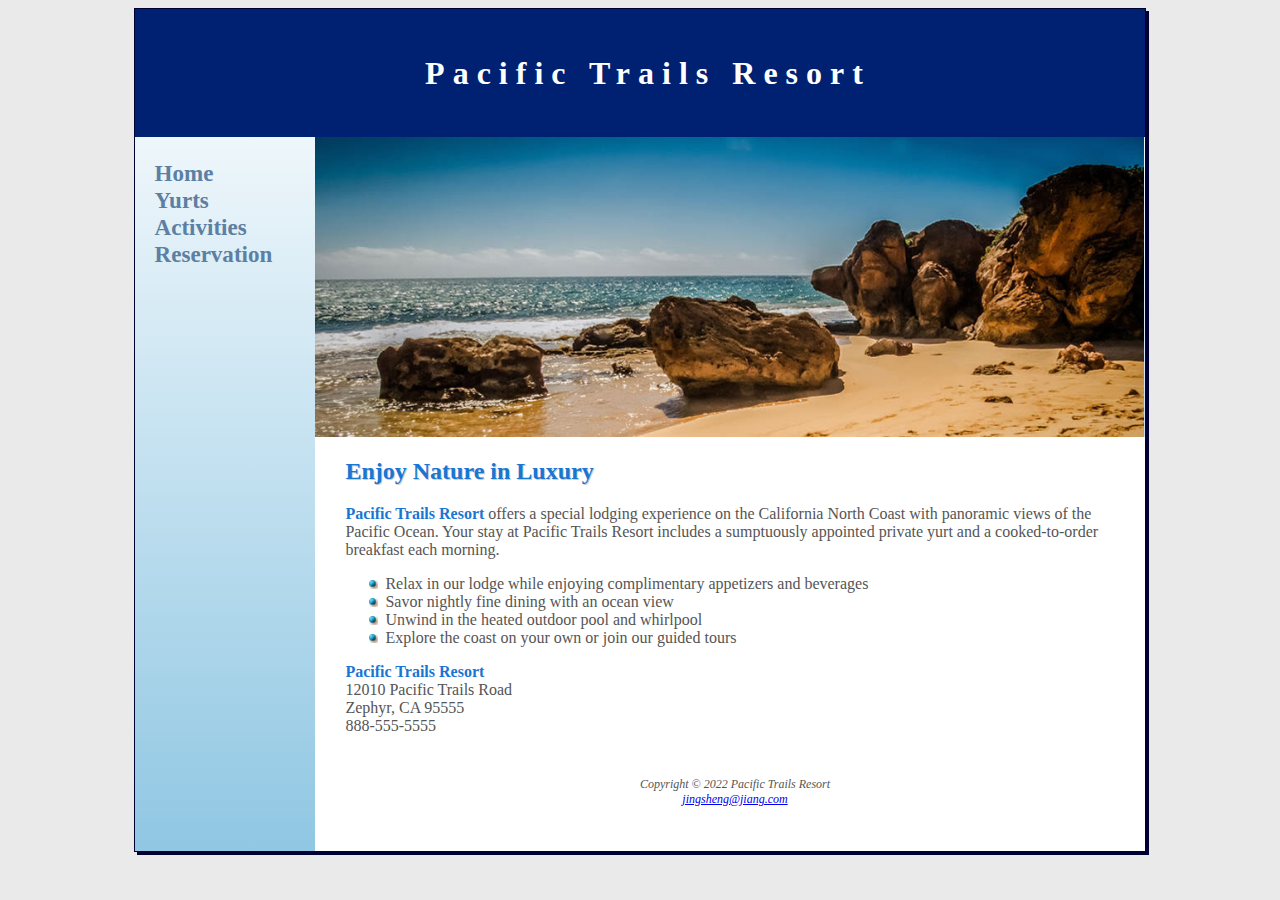
<file: index.html>
<!DOCTYPE html>
<html lang="en">
<head>
    <meta charset="UTF-8">
    <meta name="viewport" content="width=device-width, initial-scale=1.0">
    <title>Pacific Trails Resort</title>
    <link rel="stylesheet" href="pacific.css">
    <style>
        body{
            font-family: 'Times New Roman', Times, serif;
        }
    </style>
</head>
<body>
    <div id="wrapper">
        <header>
            <h1><a href="index.html">Pacific Trails Resort</a></h1>
        </header>
        <nav>
            <ul>
                <li><a href ="index.html">Home</a></li>
                <li><a href ="yurts.html">Yurts</a></li>
                <li><a href ="activities.html">Activities</a></li>
                <li><a href ="reservations.html">Reservation</a></li>
            </ul>
        </nav>
        <div id="homehero" class="hero"></div>
        <main>
            <h2> Enjoy Nature in Luxury</h2>
            <p><span class="resort">Pacific Trails Resort</span> offers a special lodging experience on the California North Coast with panoramic views of the Pacific Ocean. Your stay at Pacific Trails Resort includes a sumptuously appointed private yurt and a cooked-to-order breakfast each morning.</p>
            <ul>
                <li>Relax in our lodge while enjoying complimentary appetizers and beverages</li>
                <li>Savor nightly fine dining with an ocean view</li>
                <li>Unwind in the heated outdoor pool and whirlpool</li>
                <li>Explore the coast on your own or join our guided tours</li>
            </ul>
            <div>
                <span class="resort">Pacific Trails Resort</span><br>
                12010 Pacific Trails Road<br>
                Zephyr, CA 95555<br>
                888-555-5555<br>
                <br>
            </div>
            <footer>
                Copyright &copy; 2022 Pacific Trails Resort
                <br>
                <a href="mailto:jingsheng@jiang.com">jingsheng@jiang.com</a>
            </footer>
        </main>
    </div>
</body>
</html>
</file>
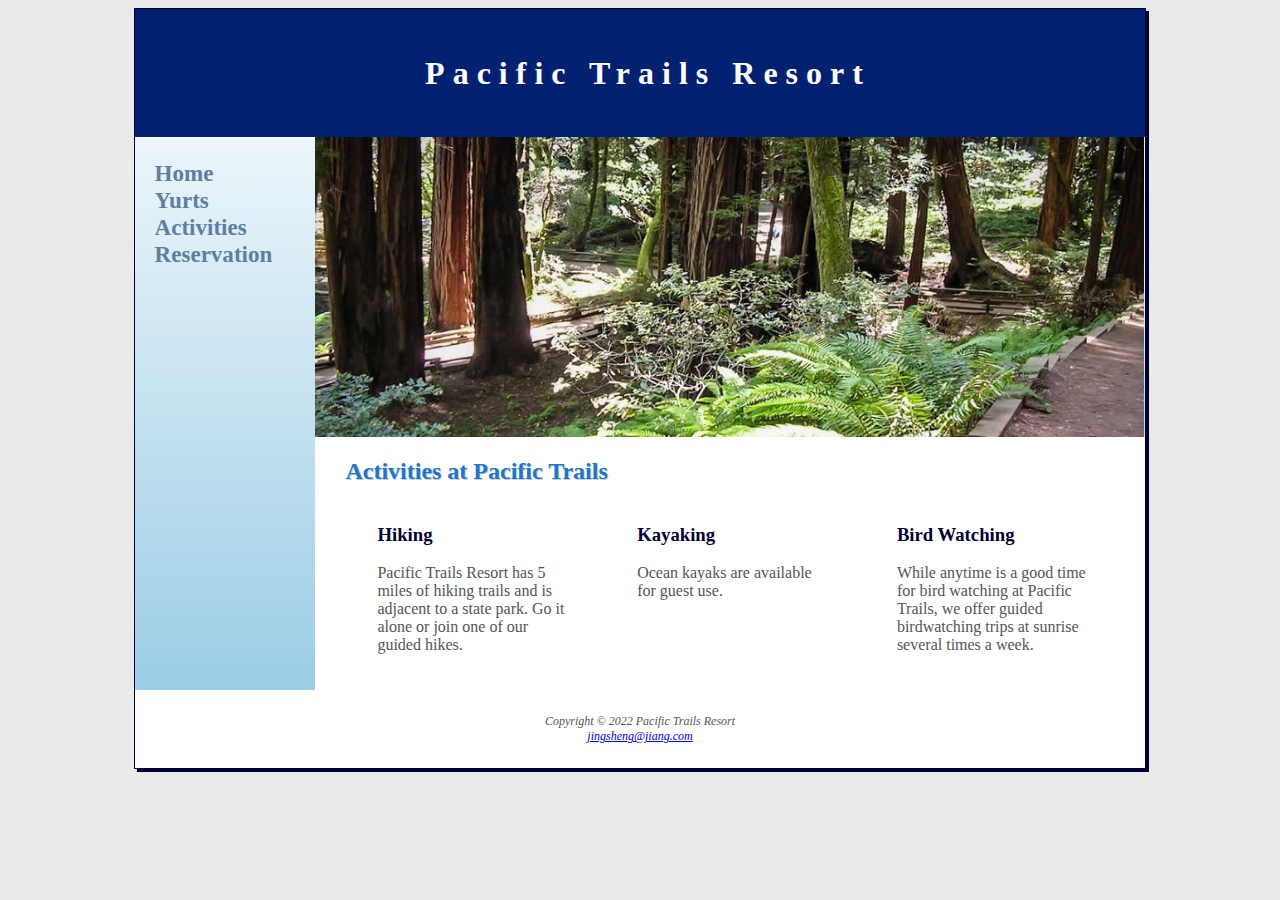
<file: activities.html>
<!DOCTYPE html>
<html lang="en">
<head>
    <meta charset="UTF-8">
    <meta name="viewport" content="width=device-width, initial-scale=1.0">
    <title>Pacific Trails Resort::Activities</title>
    <link rel="stylesheet" href="pacific.css">
    <style>
        body{
            font-family: 'Times New Roman', Times, serif;
        }
    </style>
</head>
<body>
    <div id="wrapper">
        <header>
            <h1><a href="index.html">Pacific Trails Resort</a></h1>
        </header>
        <nav>
            <ul>
                <li><a href ="index.html">Home</a></li>
                <li><a href ="yurts.html">Yurts</a></li>
                <li><a href ="activities.html">Activities</a></li>
                <li><a href ="reservations.html">Reservation</a></li>
            </ul>
        </nav>
        <div id="trailhero" class="hero"></div>
        <main>
            <h2>Activities at Pacific Trails</h2>
            <div class="flow">
                <section>
                    <h3>Hiking</h3>
                    <p>Pacific Trails Resort has 5 miles of hiking trails and is adjacent to a state park. Go it alone or join one of our guided hikes.</p>
                </section>
                <section>
                    <h3>Kayaking</h3>
                    <p>Ocean kayaks are available for guest use.</p>
                </section>
                <section>
                <h3>Bird Watching</h3>
                <p>While anytime is a good time for bird watching at Pacific Trails, we offer guided birdwatching trips at sunrise several times a week.</p>
                </section>
            </div>
        </main>
        <footer>
            Copyright &copy; 2022 Pacific Trails Resort
            <br>
            <a href ="mailto:jingsheng@jiang.com">jingsheng@jiang.com</a>
        </footer>
    </div>
</body>
</html>
</file>
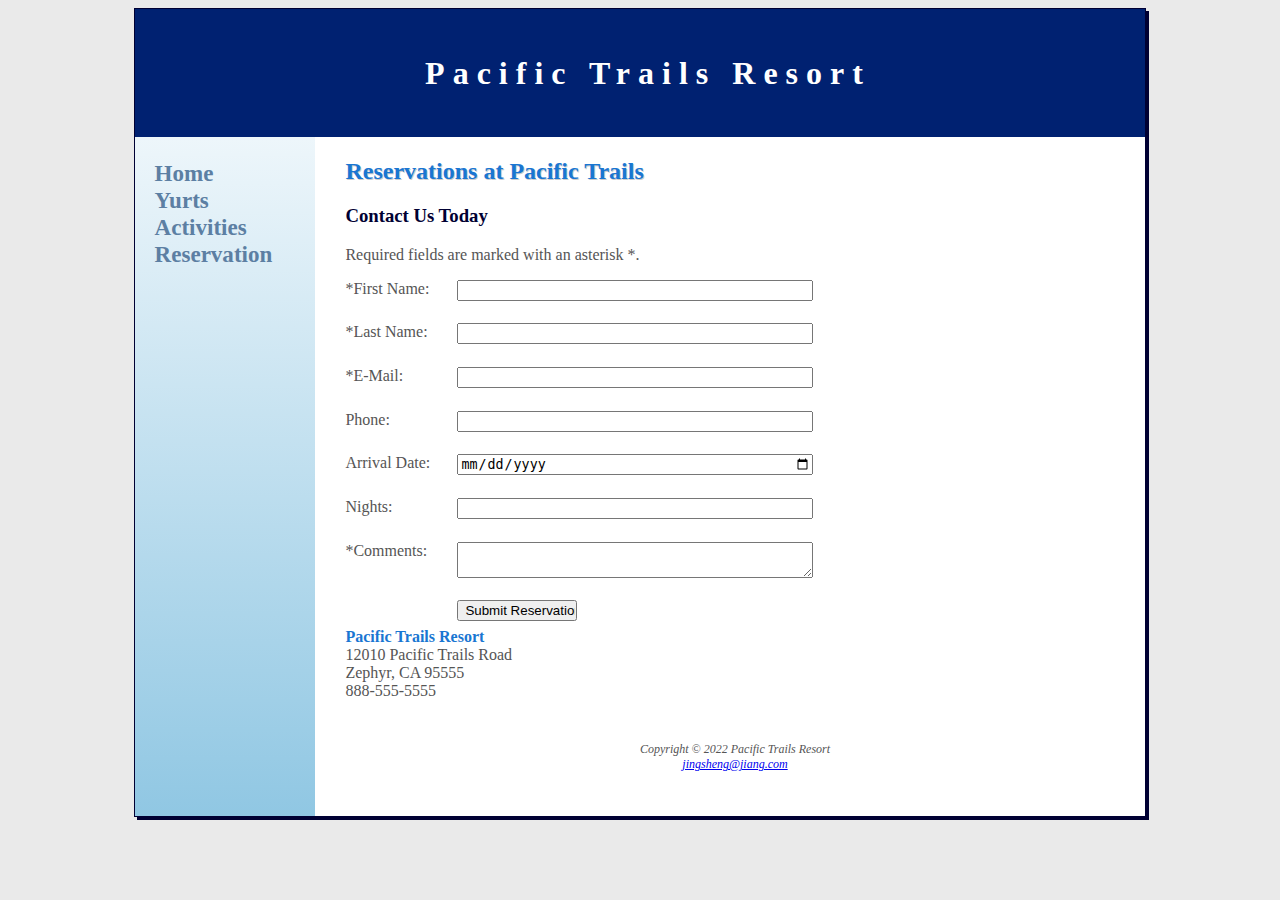
<file: reservations.html>
<!DOCTYPE html>
<html lang="en">
<head>
    <meta charset="UTF-8">
    <meta name="viewport" content="width=device-width, initial-scale=1.0">
    <title>Pacific Trails Resort::Reservations</title>
    <link rel="stylesheet" href="pacific.css">
    <style>
        body{
            font-family: 'Times New Roman', Times, serif;
        }
        @media (min-width: 1024px) {
            #wrapper {
                grid-template-rows: auto auto auto;
                grid-template-areas:
                    "header header"
                    "nav    main"
                    "footer footer";
            }
        }
    </style>
</head>
<body>
    <div id="wrapper">
        <header>
            <h1><a href="index.html">Pacific Trails Resort</a></h1>
        </header>
        <nav>
            <ul>
                <li><a href ="index.html">Home</a></li>
                <li><a href ="yurts.html">Yurts</a></li>
                <li><a href ="activities.html">Activities</a></li>
                <li><a href ="reservations.html">Reservation</a></li>
            </ul>
        </nav>

        <main>
            <h2>Reservations at Pacific Trails</h2>
            <h3>Contact Us Today</h3>
            <p>Required fields are marked with an asterisk *.</p>
            <form method="post" action="https://webdevbasics.net/scripts/pacific.php">
                <!--first name-->
                <label for="myFName">*First Name:</label>
                <input type="text" id="myFName" name="myFName" required>

                <!--last name-->
                <label for="myLName">*Last Name:</label>
                <input type="text" id="myLName" name="myLName" required>

                <!--email-->
                <label for="myEmail">*E-Mail:</label>
                <input type="email" id="myEmail" name="myEmail" required>

                <!--phone number-->
                <label for="myPhone">Phone:</label>
                <input type="tel" id="myPhone" name="myPhone" maxlength="12">

                <!--arrival date-->
                <label for="myArrival">Arrival Date:</label>
                <input type="date" id="myArrival" name="myArrival">

                <!--nights-->
                <label for="myNights">Nights:</label>
                <input type="number" id="myNights" name="myNights" min="1" max="14">

                <!--comments -->
                <label for="myComments">*Comments:</label>
                <textarea id="myComments" name="myComments" rows="2" cols="30" required></textarea>

                <!--submit button-->
                <input type="submit" value="Submit Reservation">
            </form>
            <div>
                <span class="resort">Pacific Trails Resort</span><br>
                12010 Pacific Trails Road<br>
                Zephyr, CA 95555<br>
                888-555-5555<br>
                <br>
            </div>
            <footer>
                Copyright &copy; 2022 Pacific Trails Resort
                <br>
                <a href="mailto:jingsheng@jiang.com">jingsheng@jiang.com</a>
            </footer>
        </main>
    </div>
</body>
</html>
</file>
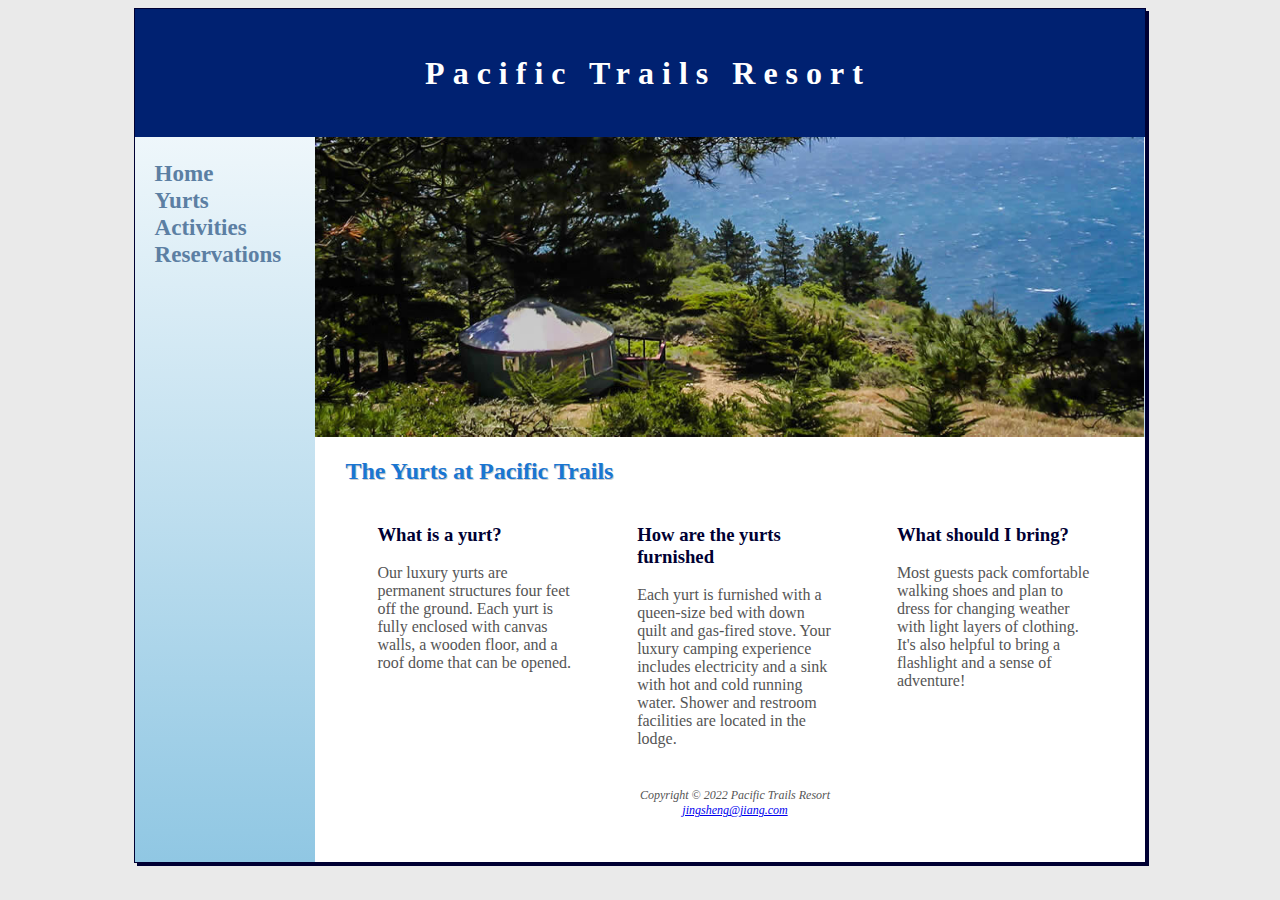
<file: yurts.html>
<!DOCTYPE html>
<html lang="en">
<head>
    <meta charset="UTF-8">
    <meta name="viewport" content="width=device-width, initial-scale=1.0">
    <title>Pacific Trails Resort::Yurts</title>
    <link rel="stylesheet" href="pacific.css">
    <style>
        body{
            font-family: 'Times New Roman', Times, serif;
        }
    </style>
</head>
<body>
    <div id="wrapper">
        <header>
            <h1><a href="index.html">Pacific Trails Resort</a></h1>
        </header>
        <nav>
            <ul>
                <li><a href="index.html">Home</a></li>
                <li><a href="yurts.html">Yurts</a></li>
                <li><a href="activities.html">Activities</a></li>
                <li><a href="reservations.html">Reservations</a></li>
            </ul>
        </nav>
        <div id="yurthero" class="hero"></div>
        <main>
            <h2>The Yurts at Pacific Trails</h2>
            <div class = "flow">
                <section>
                    <h3>What is a yurt?</h3>
                    <p>Our luxury yurts are permanent structures four feet off the ground. Each yurt is fully enclosed with canvas walls, a wooden floor, and a roof dome that can be opened.</p>
                </section>
                <section>
                    <h3>How are the yurts furnished</h3>
                    <p>Each yurt is furnished with a queen-size bed with down quilt and gas-fired stove. Your luxury camping experience includes electricity and a sink with hot and cold running water. Shower and restroom facilities are located in the lodge.</p>
                </section>
                <section>
                    <h3>What should I bring?</h3>
                    <p>Most guests pack comfortable walking shoes and plan to dress for changing weather with light layers of clothing. It's also helpful to bring a flashlight and a sense of adventure!</p>
                </section>
            </div>
            <footer>
            Copyright &copy; 2022 Pacific Trails Resort
            <br>
            <a href ="mailto:jingsheng@jiang.com">jingsheng@jiang.com</a>
        </footer>
        </main>

    </div>
</body>
</html>
</file>
<file: pacific.css>
body{
    background-color: #EAEAEA;
    color:#555555;
    font-family: Arial, Helvetica, sans-serif;
}
header{
    line-height: 400%;
    text-indent: 1em;
    text-align: center;
    background-color: #002171;
    color:#FFFFFF;
}
nav{
    font-weight: bold;
    padding: 0;
    font-size: 120%;
    text-align: center;


}
nav a{
    text-decoration: none;
}

h2{
    color:#1976D2;
    text-shadow: 1px 1px #CCCCCC;
    font-family:Georgia, 'Times New Roman', serif;
    
}
dt{
    color:#002171;
}
.resort{
    color: #1976D2;
    font-weight: bold;
}
h1{
    margin-top: 0.5em;
    margin-bottom: 0.5em;
    font-family:Georgia, 'Times New Roman', serif;
    padding: 0.5em 0;
    letter-spacing: 0.25em;
}
h3{
    font-family:Georgia, 'Times New Roman', serif;
    color: #000033
}
main ul{
    list-style-image: url("marker.gif");
}
footer{
    font-size: 75%;
    font-style: italic;
    text-align:center;
    font-family:Georgia, 'Times New Roman', serif;
    padding:2em;

    background-color: #FFFFFF;
}
#contact{
    font-size: 90%;
}
#wrapper{
    background-color: #90C7E3;
    background-image:linear-gradient(#FFFFFF, #90C7E3);
    background-repeat: no-repeat;
}
main{
    background-color: #FFFFFF;

    padding-top: 1px;
    padding-right: 20px;
    padding-bottom: 20px;
    padding-left: 30px;
    overflow: auto;

}
#homehero{
    height:300px;
    background-image:url("coast2.jpg");
    background-size:100% 100%;
    background-repeat: no-repeat;


}
#yurthero{
    height:300px;
    background-image:url("yurt.jpg");
    background-size:100% 100%;
    background-repeat: no-repeat;

}
#trailhero{
    height:300px;
    background-image:url("trail.jpg");
    background-size:100% 100%;
    background-repeat: no-repeat;

}

nav ul{
    list-style-type:none;
    margin:0;
    padding-left: 0;
    font-size: 1.2em;
}
nav a:link{
    color:#5C7FA3;
    text-decoration: none;
}
nav a:visited{
    color:#344873;
    text-decoration: none;
}
nav a:hover{
    color:#A52A2A;
    text-decoration: none;
}
header a:link,
header a:visited{
    text-decoration: none;
    color:#FFFFFF;

}
header a:hover{
    color:#90C7E3;
    text-decoration: none;
}
nav li{
    border-bottom: 1px solid #000033;
}
*{ box-sizing: border-box;}
@media (min-width: 600px) {
    nav ul{
        display: flex;
        flex-flow: row nowrap;
        justify-content: space-around;
    }
    nav li{
        border-bottom: none;
    }
    section{
        margin: 0 2em;
    }
    .flow{
        display: flex;
        flex-direction: row;
    }
    .flow > section{
        flex: 1 1 0;
    }
}

@media (min-width: 1024px) {


  #wrapper {
    width: 80%;
    margin: 0 auto;
    border: 1px solid #000033;
    box-shadow: 3px 3px #000033; 
  }


  nav {
    text-align: left;
    padding-left: 1em;
  }

  @supports (display: grid) {

    nav ul {
      display: flex;
      flex-direction: column;
      padding-top: 1em;
    }

    header { grid-area: header; }
    nav    { grid-area: nav; }
    .hero  { grid-area: hero; } 
    main   { grid-area: main; }
    footer { grid-area: footer; }


    #wrapper {
      display: grid;
      grid-template-columns: 180px 1fr;
      grid-template-rows: auto 300px auto auto;
      grid-template-areas:
        "header header"
        "nav    hero"
        "nav    main"
        "footer footer";
      gap: 0;
    }
  }
}
table{
    border-collapse:collapse;
    border: 2px solid #3399CC;
}
td{
    padding: 0.5em;
    border: 2px solid #3399CC;
    text-align: center;
}
th{
    padding: 0.5em;
    border: 2px solid #3399CC;
}
.text{
    text-align: left;
}
tr:nth-of-type(odd){
    background-color: #F5FAFC;
}
form{
    display: flex;;
    flex-direction: column;
    flex-wrap: nowrap;
    width: 60%;
    max-width: 30em;
    display:grid;
    grid-gap: 1em;
    grid-template-columns: 6em 1fr;
}
input,textarea{
    margin-bottom: 0.5em;
}
input[type="submit"] {
    grid-column: 2;
    width: 9em;
}
</file>
